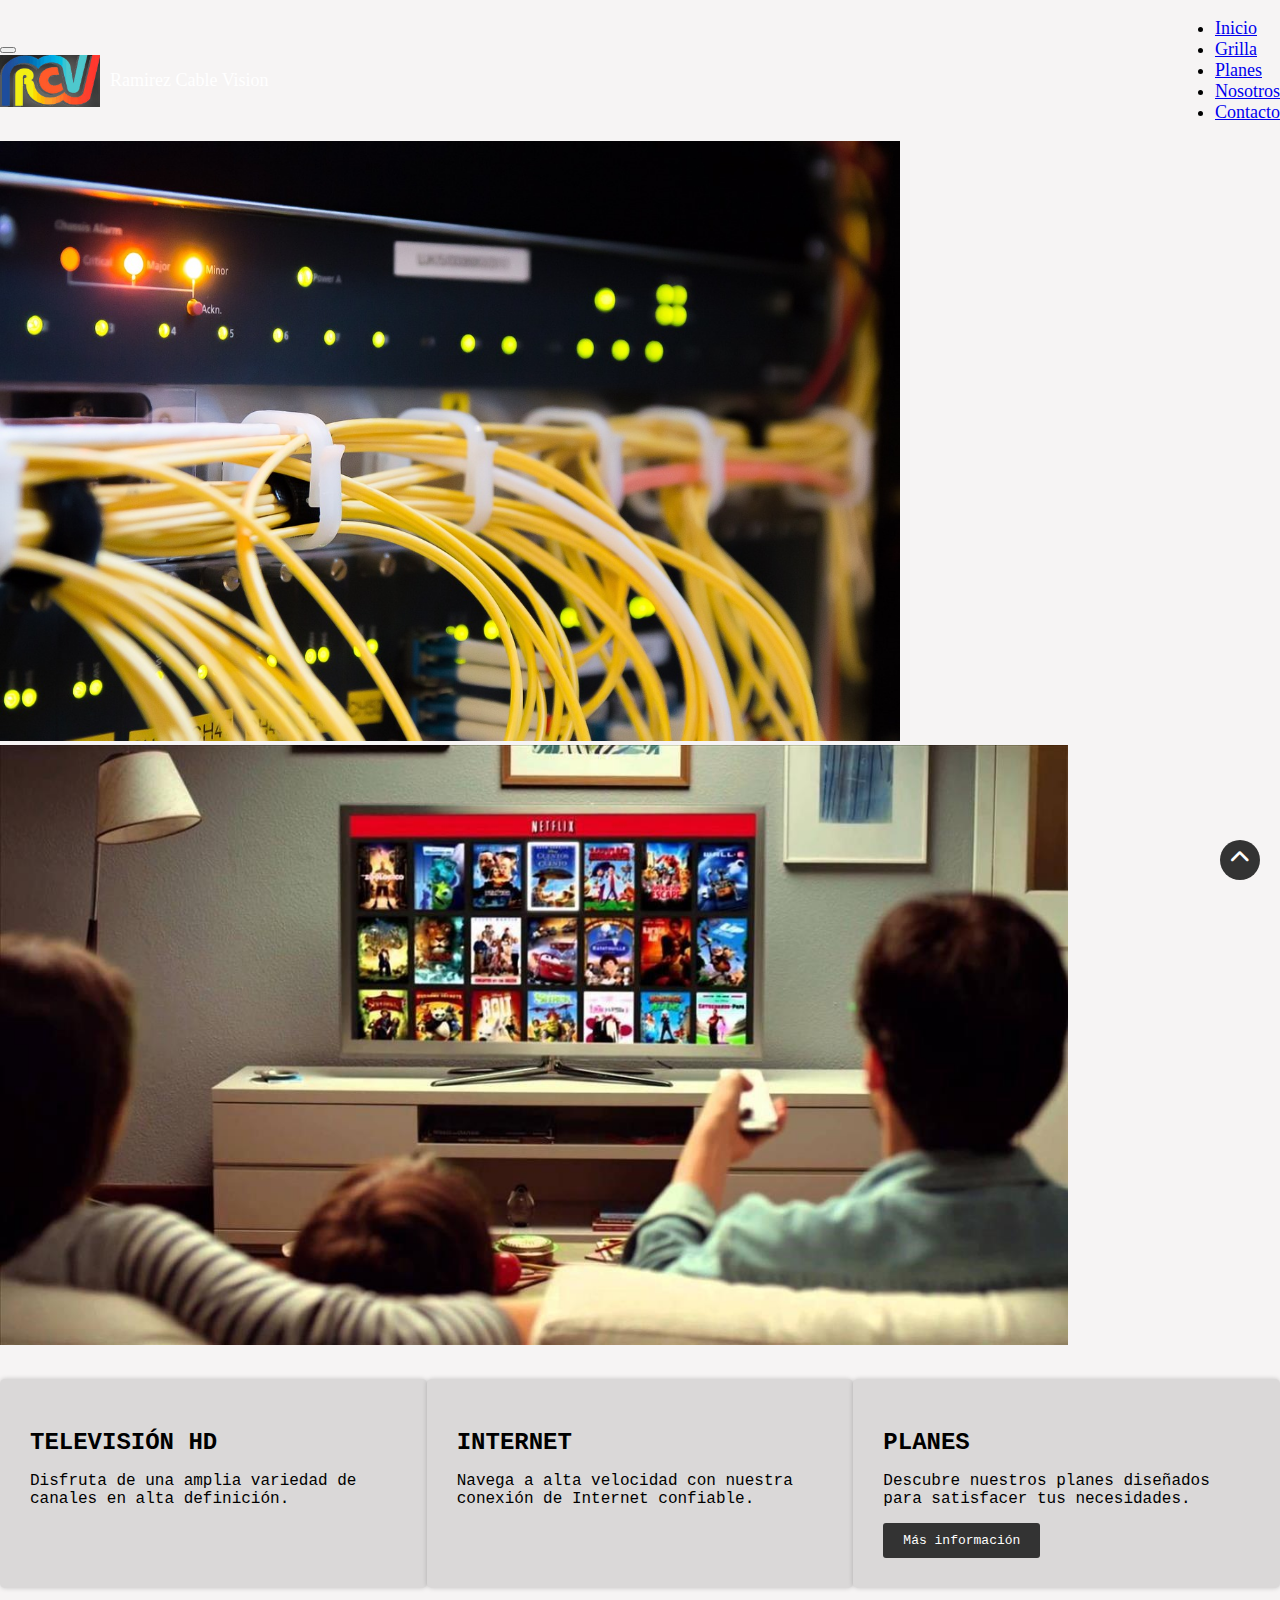
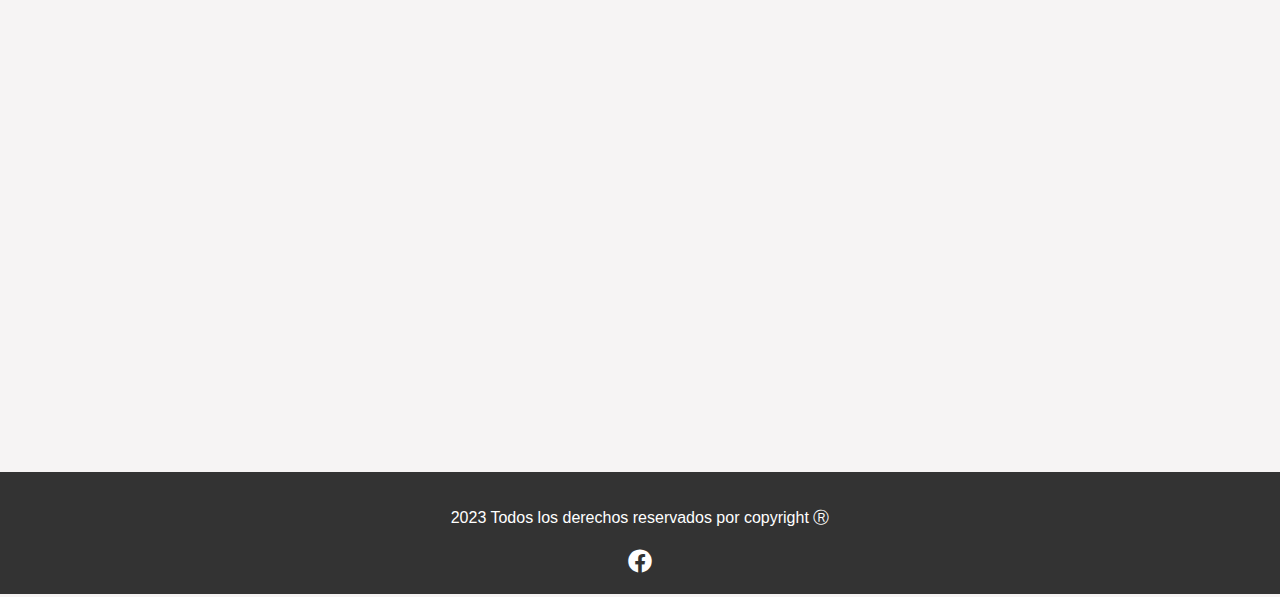
<file: index.html>
<!DOCTYPE html>
<html lang="es">

<head>
    <meta charset="UTF-8">
    <meta name="viewport" content="width=device-width, initial-scale=1.0">
    <meta name="description"
        content="Descubre los mejores servicios de cable e internet en tu área. Conectividad de alta velocidad y programación de calidad para tu entretenimiento.">
    <link rel="stylesheet" href="https://cdnjs.cloudflare.com/ajax/libs/animate.css/4.1.1/animate.min.css">
    <!-- Bootstrap Inicia -->
    <link href="https://cdn.jsdelivr.net/npm/bootstrap@5.1.3/dist/css/bootstrap.min.css" rel="stylesheet"
        integrity="sha384-1BmE4kWBq78iYhFldvKuhfTAU6auU8tT94WrHftjDbrCEXSU1oBoqyl2QvZ6jIW3" crossorigin="anonymous">
    <!-- Bootstrap Termina -->
    <link rel="shortcut icon" href="img/favicon.png" type="image/x-icon">
    <link rel="stylesheet" href="estilos.css">
    <link rel="stylesheet" href="https://cdnjs.cloudflare.com/ajax/libs/font-awesome/6.0.0-beta3/css/all.min.css">
    <title>Ramirez Cable Vision</title>
</head>

<body>
    <nav class="navbar navbar-expand-sm bg-dark navbar-dark">
        <div class="container-fluid">
            <button class="navbar-toggler" type="button" data-bs-toggle="collapse" data-bs-target="#collapsibleNavbar">
                <span class="navbar-toggler-icon"></span>
            </button>
            <div class="header">
                <div class="logo">
                    <img src="img/logo2.png" alt="Logo de Ramirez Cable Vision" style="width: 100px;">
                    Ramirez Cable Vision
                </div>
            </div>
        </div>
        <div class="collapse navbar-collapse" id="collapsibleNavbar">
            <ul class="navbar-nav">
                <li class="nav-item">
                    <a class="nav-link" href="index.html">Inicio</a>
                </li>
                <li class="nav-item">
                    <a class="nav-link" href="pages/grilla.html">Grilla</a>
                </li>
                <li class="nav-item">
                    <a class="nav-link" href="pages/planes.html">Planes</a>
                </li>
                <li class="nav-item">
                    <a class="nav-link" href="pages/about.html">Nosotros</a>
                </li>
                <li class="nav-item">
                    <a class="nav-link" href="pages/contacto.html">Contacto</a>
                </li>
            </ul>
        </div>
    </nav>
    <main class="main-section">
        <!-- Carrusel Bootstrap -->
        <div id="carouselExampleSlidesOnly" class="carousel slide" data-bs-ride="carousel">
            <!-- Contenido del carrusel -->
            <div class="carousel-inner">
                <!-- Carrusel - Elemento 1 -->
                <div class="carousel-item active">
                    <img src="img/servidor.jpg" class="d-block w-100" alt="Imagen 1">
                </div>
                <div class="carousel-item">
                    <img src="img/tv2.jpg"class="d-block w-100" alt="Imagen 2">
                </div>
            </div>
        </div>
    </main>
    
    
        <!-- Secciones destacadas -->
        <div class="destacados">
            <!-- Televisión + HD -->
            <div class="destacado animated">
                <h2>TELEVISIÓN  HD</h2>
                <p>Disfruta de una amplia variedad de canales en alta definición.</p>
            </div>

            <!-- Internet -->
            <div class="destacado animated">
                <h2>INTERNET</h2>
                <p>Navega a alta velocidad con nuestra conexión de Internet confiable.</p>
            </div>

            <!-- Planes -->
            <div class="destacado animated">
                <h2>PLANES</h2>
                <p>Descubre nuestros planes diseñados para satisfacer tus necesidades.</p>
                <a href="pages/planes.html">Más información</a>
            </div>
        </div>
    <div class="mapa">
        <iframe
            src="https://www.google.com/maps/embed?pb=!1m18!1m12!1m3!1d3377.045711959912!2d-60.20094122438747!3d-32.17604203338514!2m3!1f0!2f0!3f0!3m2!1i1024!2i768!4f13.1!3m3!1m2!1s0x95b6a02fd32fed6d%3A0xc641d40f4fae7952!2sRam%C3%ADrez%20Cable%20Visi%C3%B3n%20S.R.L.!5e0!3m2!1ses-419!2sar!4v1690590091274!5m2!1ses-419!2sar"
            width="100%" height="400" style="border:0;" allowfullscreen title="Ubicacion de la empresa"></iframe>
    </div>
    <footer>
        <p> 2023 Todos los derechos reservados por copyright Ⓡ </p>
        <div class="redes">
            <a href="https://www.facebook.com/Canal6RCV/?locale=es_LA" target="_blank">
                <i class="fa-brands fa-facebook"></i>
            </a>
        </div>
    </footer>
    <a href="#" class="subir">
        <i class="fas fa-chevron-up"></i>
    </a>
    <!--Bootstrap Inicia-->
    <script src="https://cdn.jsdelivr.net/npm/@popperjs/core@2.10.2/dist/umd/popper.min.js"
        integrity="sha384-7+zCNj/IqJ95wo16oMtfsKbZ9ccEh31eOz1HGyDuCQ6wgnyJNSYdrPa03rtR1zdB"
        crossorigin="anonymous"></script>
    <script src="https://cdn.jsdelivr.net/npm/bootstrap@5.1.3/dist/js/bootstrap.min.js"
        integrity="sha384-QJHtvGhmr9XOIpI6YVutG+2QOK9T+ZnN4kzFN1RtK3zEFEIsxhlmWl5/YESvpZ13"
        crossorigin="anonymous"></script>
    <!--Bootstrap Termina-->
</body>

</html>
</file>
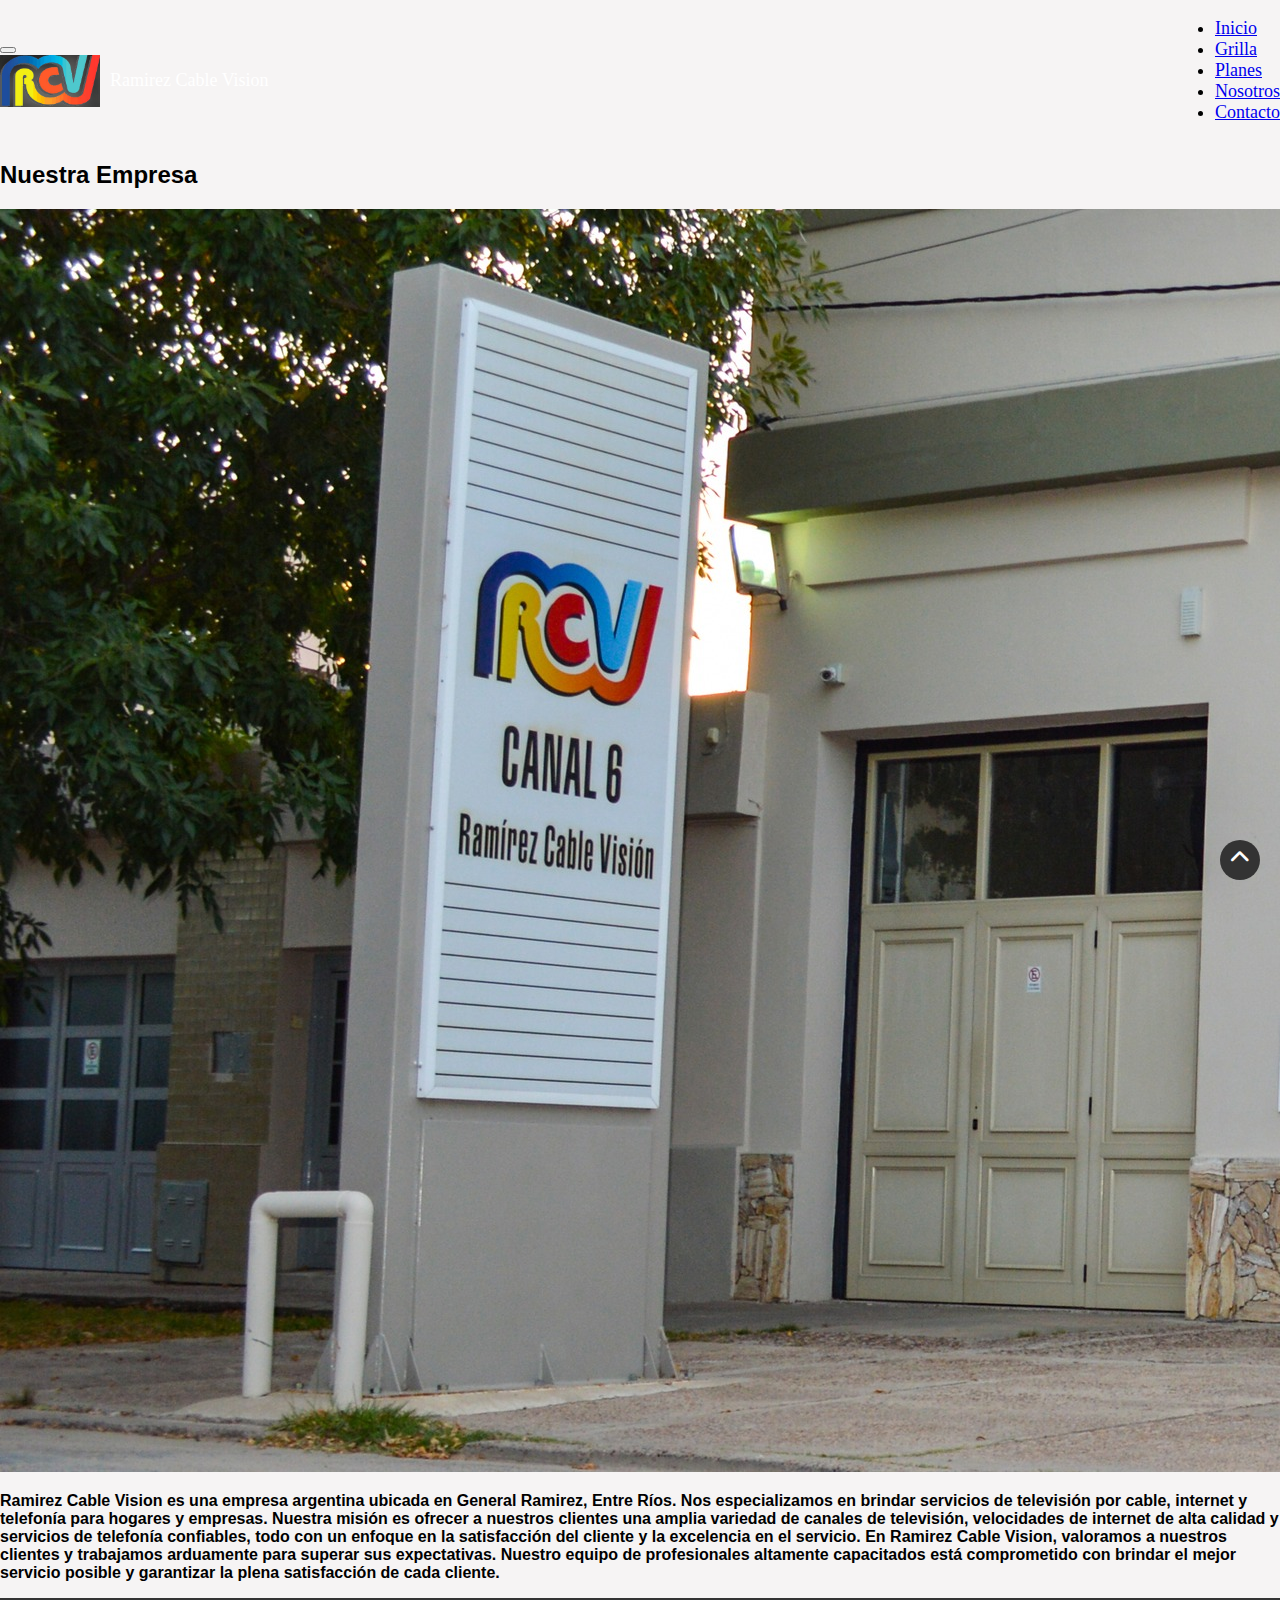
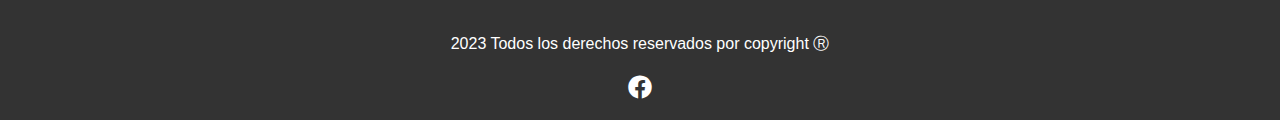
<file: pages/about.html>
<!DOCTYPE html>
<html lang="es">
<head>
    <meta charset="UTF-8">
    <meta name="viewport" content="width=device-width, initial-scale=1.0">
    <meta name="description" content="Obtén más información sobre nuestra compañía de cable e internet. Descubre nuestra historia, misión y compromiso con la calidad y el servicio al cliente.">
    <!--Bootstrap Inicia-->
    <link href="https://cdn.jsdelivr.net/npm/bootstrap@5.1.3/dist/css/bootstrap.min.css" rel="stylesheet" integrity="sha384-1BmE4kWBq78iYhFldvKuhfTAU6auU8tT94WrHftjDbrCEXSU1oBoqyl2QvZ6jIW3" crossorigin="anonymous">
    <!--Bootstrap termina-->
    <link rel="shortcut icon" href="../img/favicon.png" type="image/x-icon">
    <link rel="stylesheet" href="../estilos.css">
    <link rel="stylesheet" href="https://cdnjs.cloudflare.com/ajax/libs/font-awesome/6.0.0-beta3/css/all.min.css">
    <title>Ramirez Cable Vision</title>
</head>
<body>
    <nav class="navbar navbar-expand-sm bg-dark navbar-dark">
        <div class="container-fluid">
            <button class="navbar-toggler" type="button" data-bs-toggle="collapse" data-bs-target="#collapsibleNavbar">
                <span class="navbar-toggler-icon"></span>
            </button>
            <div class="header">
                <div class="logo">
                    <img src="../img/logo2.png" alt="Logo de Ramirez Cable Vision" style="width: 100px;">
                    Ramirez Cable Vision
                </div>
            </div>
        </div>
            <div class="collapse navbar-collapse" id="collapsibleNavbar">
                <ul class="navbar-nav">
                    <li class="nav-item">
                        <a class="nav-link" href="../index.html">Inicio</a>
                    </li>
                    <li class="nav-item">
                        <a class="nav-link" href="grilla.html">Grilla</a>
                    </li>
                    <li class="nav-item">
                        <a class="nav-link" href="planes.html">Planes</a>
                    </li>
                    <li class="nav-item">
                        <a class="nav-link" href="about.html">Nosotros</a>
                    </li>
                    <li class="nav-item">
                        <a class="nav-link" href="contacto.html">Contacto</a>
                    </li>
                </ul>
            </div>
        </div>
    </nav>
    <main>
        <!-- Sección de Nosotros -->
        <section id="nosotros" class="nosotros">
            <div class="nosotros-content">
                <h2>Nuestra Empresa</h2>
                <div class="nosotros-image">
                    <img src="../img/rcv.jpg" alt="Imagen de Nosotros">
                </div>
                <div class="nosotros-text">
                    <p><strong>
                        Ramirez Cable Vision es una empresa argentina ubicada en General Ramirez, Entre Ríos. Nos especializamos en brindar servicios de televisión por cable, internet y telefonía para hogares y empresas.
                        Nuestra misión es ofrecer a nuestros clientes una amplia variedad de canales de televisión, velocidades de internet de alta calidad y servicios de telefonía confiables, todo con un enfoque en la satisfacción del cliente y la excelencia en el servicio.
                        En Ramirez Cable Vision, valoramos a nuestros clientes y trabajamos arduamente para superar sus expectativas. Nuestro equipo de profesionales altamente capacitados está comprometido con brindar el mejor servicio posible y garantizar la plena satisfacción de cada cliente.</strong>
                    </p>
                </div>
            </div>
        </section>
    </main>
    <footer>
        <p>2023 Todos los derechos reservados por copyright Ⓡ </p>
        <div class="redes">
            <a href="https://www.facebook.com/Canal6RCV/?locale=es_LA" target="_blank">
                <i class="fa-brands fa-facebook"></i>
            </a>
        </div>
    </footer>
    <a href="#" class="subir">
        <i class="fas fa-chevron-up"></i>
    </a>
    <!--Bootstrap Inicia-->
    <script src="https://cdn.jsdelivr.net/npm/@popperjs/core@2.10.2/dist/umd/popper.min.js" integrity="sha384-7+zCNj/IqJ95wo16oMtfsKbZ9ccEh31eOz1HGyDuCQ6wgnyJNSYdrPa03rtR1zdB" crossorigin="anonymous"></script>
    <script src="https://cdn.jsdelivr.net/npm/bootstrap@5.1.3/dist/js/bootstrap.min.js" integrity="sha384-QJHtvGhmr9XOIpI6YVutG+2QOK9T+ZnN4kzFN1RtK3zEFEIsxhlmWl5/YESvpZ13" crossorigin="anonymous"></script>
    <!--Bootstrap Termina-->
</body>
</html>
</file>
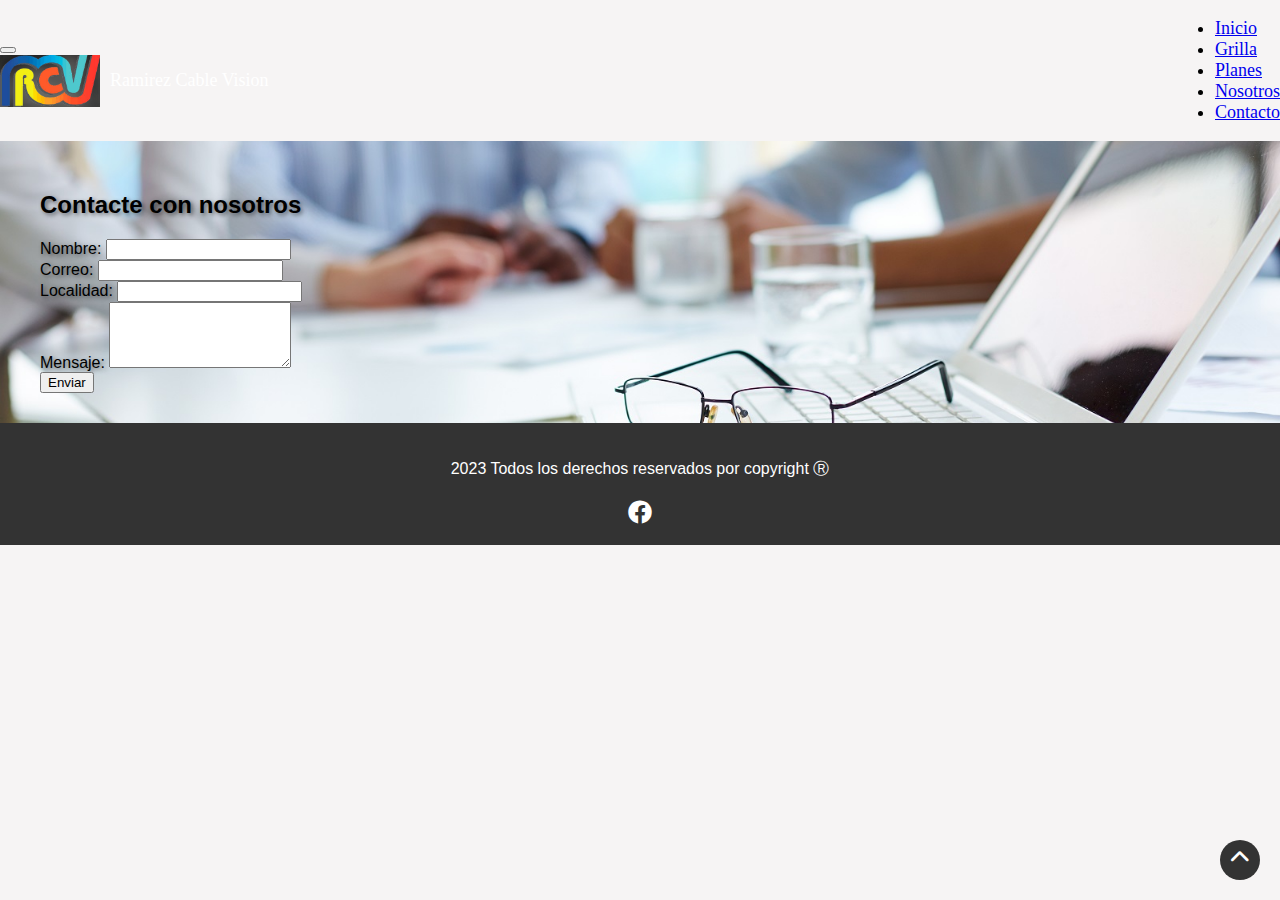
<file: pages/contacto.html>
<!DOCTYPE html>
<html lang="es">
<head>
    <meta charset="UTF-8">
    <meta name="viewport" content="width=device-width, initial-scale=1.0">
    <meta name="description" content="Contáctanos para cualquier pregunta o consulta sobre nuestros servicios. Estamos aquí para ayudarte y brindarte la asistencia que necesitas.">
    <!--Bootstrap Inicia-->
    <link href="https://cdn.jsdelivr.net/npm/bootstrap@5.1.3/dist/css/bootstrap.min.css" rel="stylesheet" integrity="sha384-1BmE4kWBq78iYhFldvKuhfTAU6auU8tT94WrHftjDbrCEXSU1oBoqyl2QvZ6jIW3" crossorigin="anonymous">
    <!--Bootstrap termina-->
    <link rel="shortcut icon" href="../img/favicon.png" type="image/x-icon">
    <link rel="stylesheet" href="../estilos.css">
    <link rel="stylesheet" href="https://cdnjs.cloudflare.com/ajax/libs/font-awesome/6.0.0-beta3/css/all.min.css">
    <title>Ramirez Cable Vision</title>
</head>
<body>
    <nav class="navbar navbar-expand-sm bg-dark navbar-dark">
        <div class="container-fluid">
            <button class="navbar-toggler" type="button" data-bs-toggle="collapse" data-bs-target="#collapsibleNavbar">
                <span class="navbar-toggler-icon"></span>
            </button>
            <div class="header">
                <div class="logo">
                    <img src="../img/logo2.png" alt="Logo de Ramirez Cable Vision" style="width: 100px;">
                    Ramirez Cable Vision
                </div>
            </div>
        </div>
            <div class="collapse navbar-collapse" id="collapsibleNavbar">
                <ul class="navbar-nav">
                    <li class="nav-item">
                        <a class="nav-link" href="../index.html">Inicio</a>
                    </li>
                    <li class="nav-item">
                        <a class="nav-link" href="grilla.html">Grilla</a>
                    </li>
                    <li class="nav-item">
                        <a class="nav-link" href="planes.html">Planes</a>
                    </li>
                    <li class="nav-item">
                        <a class="nav-link" href="about.html">Nosotros</a>
                    </li>
                    <li class="nav-item">
                        <a class="nav-link" href="contacto.html">Contacto</a>
                    </li>
                </ul>
            </div>
        </div>
    </nav>
        <main>
            <section id="contacto" class="contacto">
                <div class="container">
                    <h2>Contacte con nosotros</h2>
                    <form action="#" method="post">
                        <div>
                            <label for="nombre">Nombre:</label>
                            <input type="text" id="nombre" name="nombre" required>
                        </div>
                        <div>
                            <label for="correo">Correo:</label>
                            <input type="email" id="correo" name="correo" required>
                        </div>
                        <div>
                            <label for="localidad">Localidad:</label>
                            <input type="text" id="localidad" name="localidad" required>
                        </div>
                        <div>
                            <label for="mensaje">Mensaje:</label>
                            <textarea id="mensaje" name="mensaje" rows="4" required></textarea>
                        </div>
                        <button type="submit">Enviar</button>
                    </form>
                </div>
            </section>
        </main>
        <footer>
            <p>2023 Todos los derechos reservados por copyright Ⓡ </p>
            <div class="redes">
                <a href="https://www.facebook.com/Canal6RCV/?locale=es_LA" target="_blank">
                    <i class="fa-brands fa-facebook"></i>
                </a>
            </div>
        </footer>
        <a href="#" class="subir">
            <i class="fas fa-chevron-up"></i>
        </a>
        <!--Bootstrap Inicia-->
    <script src="https://cdn.jsdelivr.net/npm/@popperjs/core@2.10.2/dist/umd/popper.min.js" integrity="sha384-7+zCNj/IqJ95wo16oMtfsKbZ9ccEh31eOz1HGyDuCQ6wgnyJNSYdrPa03rtR1zdB" crossorigin="anonymous"></script>
    <script src="https://cdn.jsdelivr.net/npm/bootstrap@5.1.3/dist/js/bootstrap.min.js" integrity="sha384-QJHtvGhmr9XOIpI6YVutG+2QOK9T+ZnN4kzFN1RtK3zEFEIsxhlmWl5/YESvpZ13" crossorigin="anonymous"></script>
    <!--Bootstrap Termina-->
    </body>
    </html>
</file>
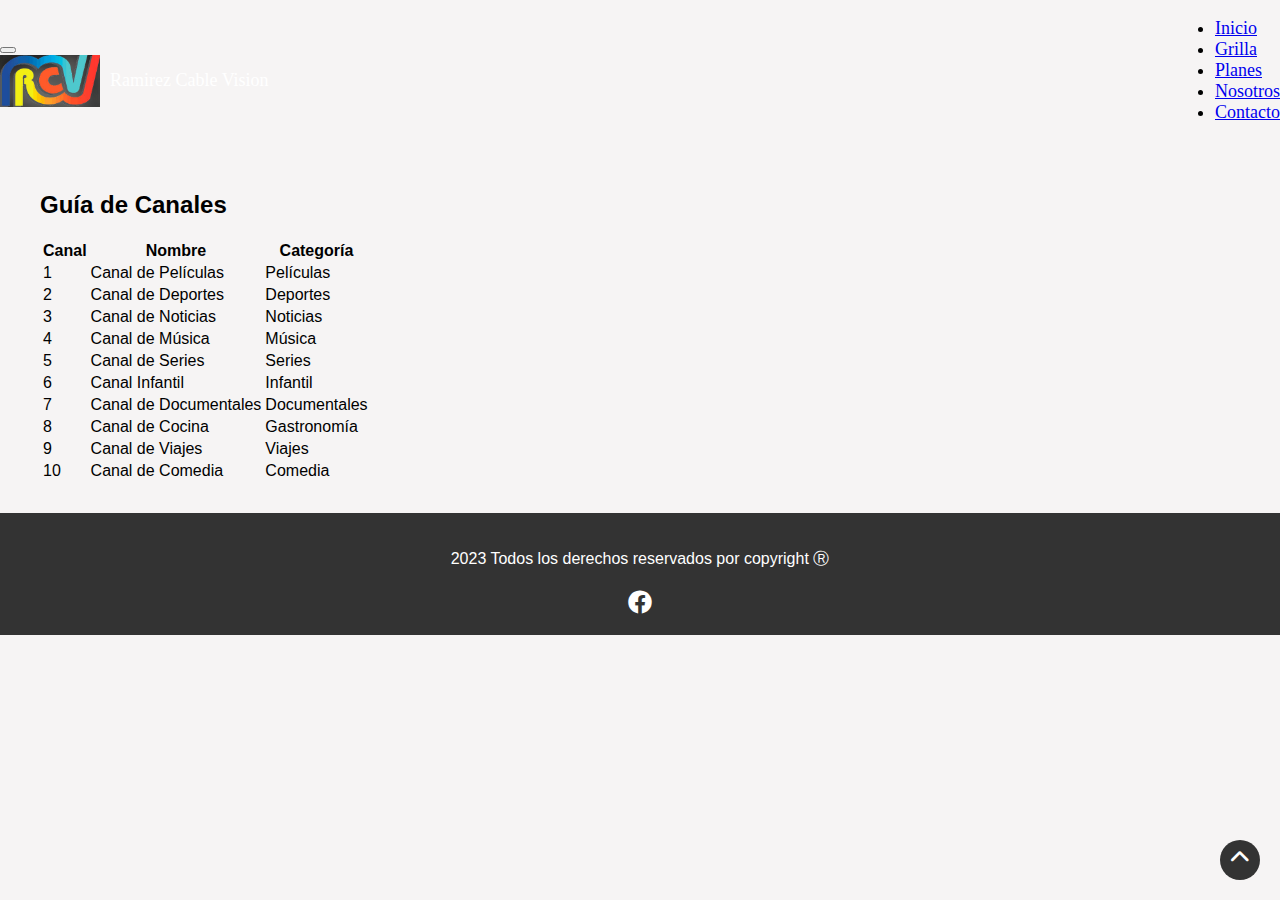
<file: pages/grilla.html>
<!DOCTYPE html>
<html lang="es">
<head>
    <meta charset="UTF-8">
    <meta name="viewport" content="width=device-width, initial-scale=1.0">
    <meta name="description" content="Explora nuestra grilla de canales y descubre la variedad de opciones de entretenimiento que ofrecemos. Encuentra tus canales favoritos.">
    <!--Bootstrap Inicia-->
    <link href="https://cdn.jsdelivr.net/npm/bootstrap@5.1.3/dist/css/bootstrap.min.css" rel="stylesheet" integrity="sha384-1BmE4kWBq78iYhFldvKuhfTAU6auU8tT94WrHftjDbrCEXSU1oBoqyl2QvZ6jIW3" crossorigin="anonymous">
    <!--Bootstrap termina-->
    <link rel="shortcut icon" href="../img/favicon.png" type="image/x-icon">
    <link rel="stylesheet" href="../estilos.css">
    <link rel="stylesheet" href="https://cdnjs.cloudflare.com/ajax/libs/font-awesome/6.0.0-beta3/css/all.min.css">
    <title>Ramirez Cable Vision</title>
</head>
<body>
    <nav class="navbar navbar-expand-sm bg-dark navbar-dark">
        <div class="container-fluid">
            <button class="navbar-toggler" type="button" data-bs-toggle="collapse" data-bs-target="#collapsibleNavbar">
                <span class="navbar-toggler-icon"></span>
            </button>
            <div class="header">
                <div class="logo">
                    <img src="../img/logo2.png" alt="Logo de Ramirez Cable Vision" style="width: 100px;">
                    Ramirez Cable Vision
                </div>
            </div>
        </div>
            <div class="collapse navbar-collapse" id="collapsibleNavbar">
                <ul class="navbar-nav">
                    <li class="nav-item">
                        <a class="nav-link" href="../index.html">Inicio</a>
                    </li>
                    <li class="nav-item">
                        <a class="nav-link" href="grilla.html">Grilla</a>
                    </li>
                    <li class="nav-item">
                        <a class="nav-link" href="planes.html">Planes</a>
                    </li>
                    <li class="nav-item">
                        <a class="nav-link" href="about.html">Nosotros</a>
                    </li>
                    <li class="nav-item">
                        <a class="nav-link" href="contacto.html">Contacto</a>
                    </li>
                </ul>
            </div>
        </div>
    </nav>
    <main>
        <!-- Sección de Grilla de Canales -->
        <section id="grilla" class="grilla">
            <div class="container">
                <h2>Guía de Canales</h2>
                <table class="tabla-grilla">
                    <thead>
                        <tr>
                            <th>Canal</th>
                            <th>Nombre</th>
                            <th>Categoría</th>
                        </tr>
                    </thead>
                    <tbody>
                        <tr>
                            <td>1</td>
                            <td>Canal de Películas</td>
                            <td>Películas</td>
                        </tr>
                        <tr>
                            <td>2</td>
                            <td>Canal de Deportes</td>
                            <td>Deportes</td>
                        </tr>
                        <tr>
                            <td>3</td>
                            <td>Canal de Noticias</td>
                            <td>Noticias</td>
                        </tr>
                        <tr>
                            <td>4</td>
                            <td>Canal de Música</td>
                            <td>Música</td>
                        </tr>
                        <tr>
                            <td>5</td>
                            <td>Canal de Series</td>
                            <td>Series</td>
                        </tr>
                        <tr>
                            <td>6</td>
                            <td>Canal Infantil</td>
                            <td>Infantil</td>
                        </tr>
                        <tr>
                            <td>7</td>
                            <td>Canal de Documentales</td>
                            <td>Documentales</td>
                        </tr>
                        <tr>
                            <td>8</td>
                            <td>Canal de Cocina</td>
                            <td>Gastronomía</td>
                        </tr>
                        <tr>
                            <td>9</td>
                            <td>Canal de Viajes</td>
                            <td>Viajes</td>
                        </tr>
                        <tr>
                            <td>10</td>
                            <td>Canal de Comedia</td>
                            <td>Comedia</td>
                        </tr>
                    </tbody>
                </table>
            </div>
        </section>
    </main>
    

    <footer>
        <p>2023 Todos los derechos reservados por copyright Ⓡ </p>
        <div class="redes">
            <a href="https://www.facebook.com/Canal6RCV/?locale=es_LA" target="_blank">
                <i class="fa-brands fa-facebook"></i>
            </a>
        </div>
    </footer>

    <a href="#" class="subir">
        <i class="fa-solid fa-chevron-up"></i>
    </a>
    <!--Bootstrap Inicia-->
    <script src="https://cdn.jsdelivr.net/npm/@popperjs/core@2.10.2/dist/umd/popper.min.js" integrity="sha384-7+zCNj/IqJ95wo16oMtfsKbZ9ccEh31eOz1HGyDuCQ6wgnyJNSYdrPa03rtR1zdB" crossorigin="anonymous"></script>
    <script src="https://cdn.jsdelivr.net/npm/bootstrap@5.1.3/dist/js/bootstrap.min.js" integrity="sha384-QJHtvGhmr9XOIpI6YVutG+2QOK9T+ZnN4kzFN1RtK3zEFEIsxhlmWl5/YESvpZ13" crossorigin="anonymous"></script>
    <!--Bootstrap Termina-->
</body>
</html>
</file>
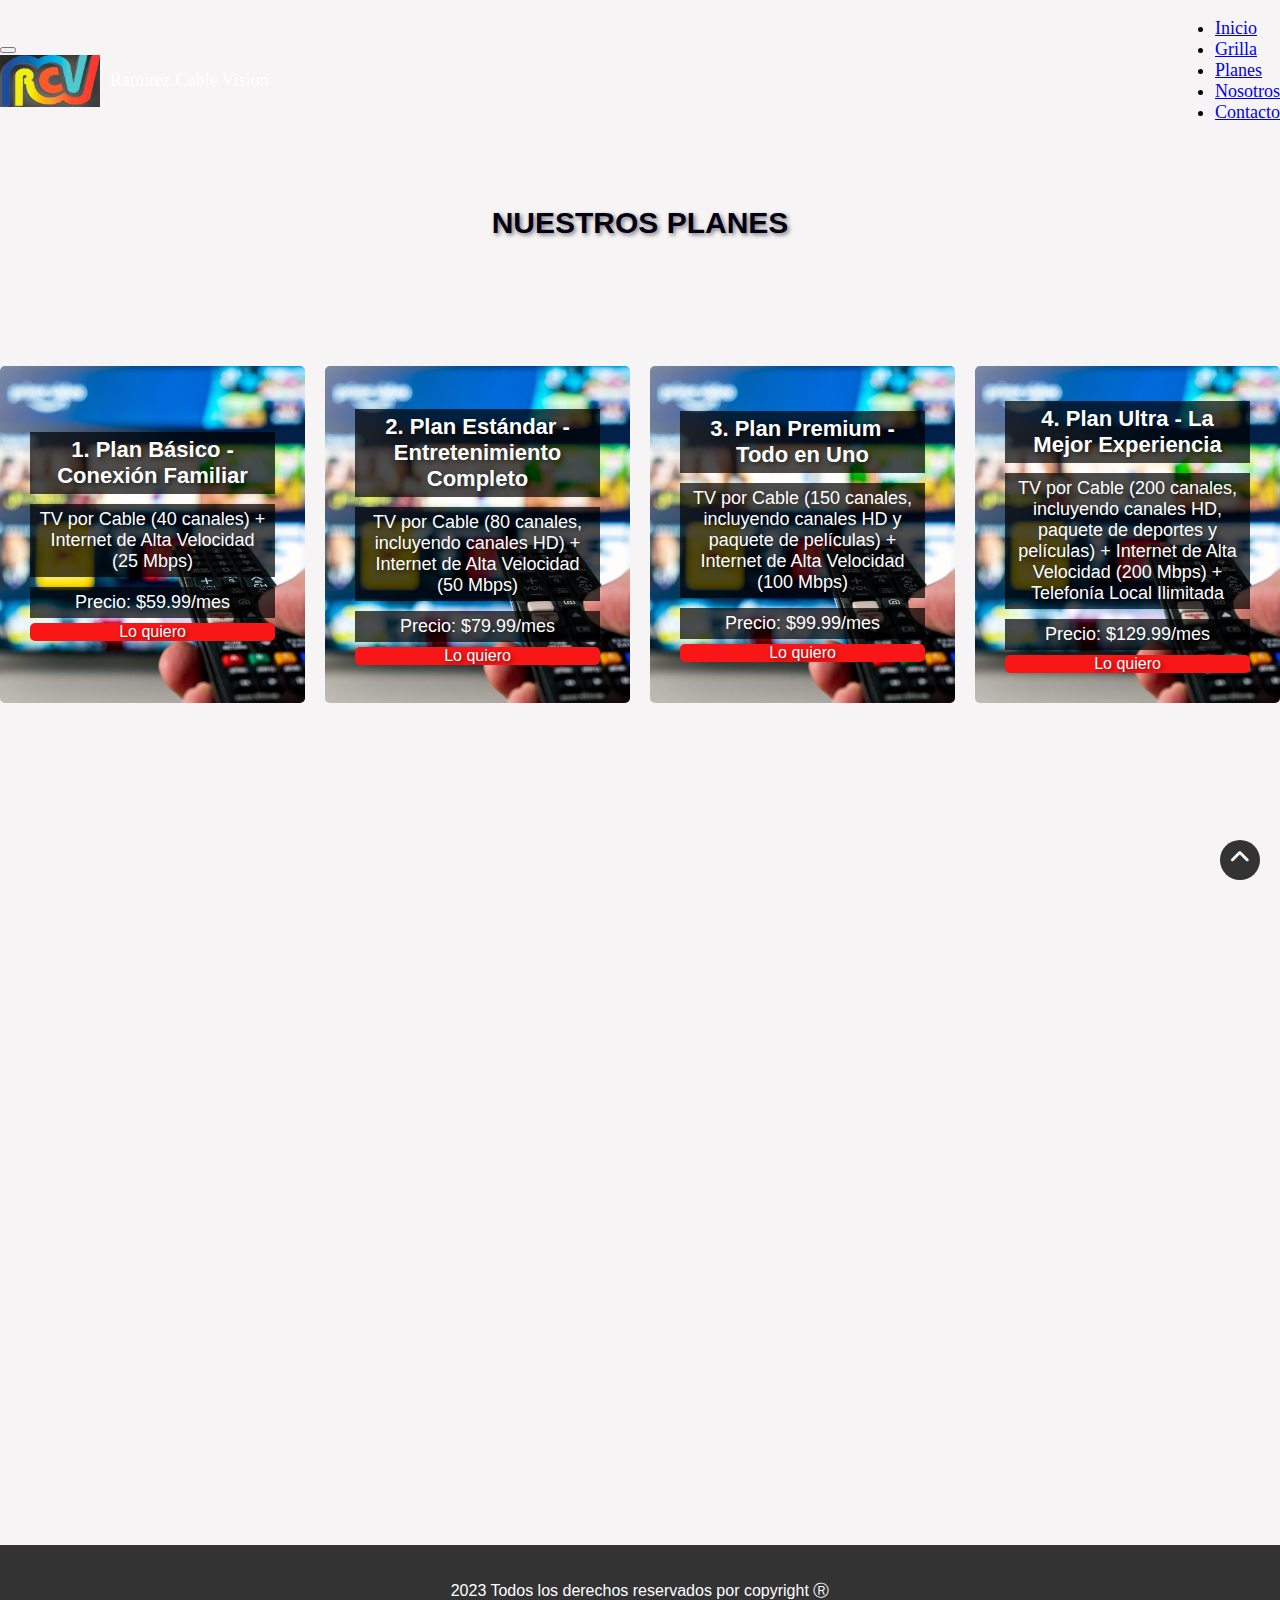
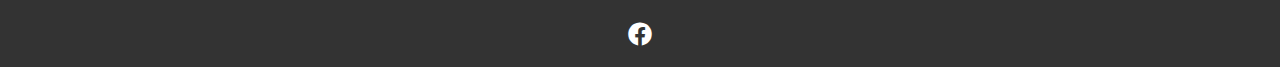
<file: pages/planes.html>
<!DOCTYPE html>
<html lang="es">
<head>
    <meta charset="UTF-8">
    <meta name="viewport" content="width=device-width, initial-scale=1.0">
    <meta name="description" content="Nuestros planes de servicio de cable e internet están diseñados para satisfacer tus necesidades de conectividad. Conoce nuestras opciones y elige el plan perfecto para ti.">
    <!--Bootstrap Inicia-->
    <link href="https://cdn.jsdelivr.net/npm/bootstrap@5.1.3/dist/css/bootstrap.min.css" rel="stylesheet" integrity="sha384-1BmE4kWBq78iYhFldvKuhfTAU6auU8tT94WrHftjDbrCEXSU1oBoqyl2QvZ6jIW3" crossorigin="anonymous">
    <!--Bootstrap termina-->
    <link rel="shortcut icon" href="../img/favicon.png" type="image/x-icon">
    <link rel="stylesheet" href="../estilos.css">
    <link rel="stylesheet" href="https://cdnjs.cloudflare.com/ajax/libs/font-awesome/6.0.0-beta3/css/all.min.css">
    <title>Ramirez Cable Vision</title>
</head>
<body>
    <nav class="navbar navbar-expand-sm bg-dark navbar-dark">
        <div class="container-fluid">
            <button class="navbar-toggler" type="button" data-bs-toggle="collapse" data-bs-target="#collapsibleNavbar">
                <span class="navbar-toggler-icon"></span>
            </button>
            <div class="header">
                <div class="logo">
                    <img src="../img/logo2.png" alt="Logo de Ramirez Cable Vision" style="width: 100px;">
                    Ramirez Cable Vision
                </div>
            </div>
        </div>
            <div class="collapse navbar-collapse" id="collapsibleNavbar">
                <ul class="navbar-nav">
                    <li class="nav-item">
                        <a class="nav-link" href="../index.html">Inicio</a>
                    </li>
                    <li class="nav-item">
                        <a class="nav-link" href="grilla.html">Grilla</a>
                    </li>
                    <li class="nav-item">
                        <a class="nav-link" href="planes.html">Planes</a>
                    </li>
                    <li class="nav-item">
                        <a class="nav-link" href="about.html">Nosotros</a>
                    </li>
                    <li class="nav-item">
                        <a class="nav-link" href="contacto.html">Contacto</a>
                    </li>
                </ul>
            </div>
        </div>
    </nav>
    <main>
    <!-- Sección de planes -->
        <section class="planes">
            <h2>NUESTROS PLANES</h2>
        
        <ul>
                <li>
                    <p><strong>1. Plan Básico - Conexión Familiar</strong></p>
                    <p>TV por Cable (40 canales) + Internet de Alta Velocidad (25 Mbps)</p>
                    <p>Precio: $59.99/mes</p>
                    <a class="btn" href="contacto.html">Lo quiero</a>
                </li>
                <li>
                    <p><strong>2. Plan Estándar - Entretenimiento Completo</strong></p>
                    <p>TV por Cable (80 canales, incluyendo canales HD) + Internet de Alta Velocidad (50 Mbps)</p>
                    <p>Precio: $79.99/mes</p>
                    <a class="btn" href="contacto.html">Lo quiero</a>
                </li>
                <li>
                    <p><strong>3. Plan Premium - Todo en Uno</strong></p>
                    <p>TV por Cable (150 canales, incluyendo canales HD y paquete de películas) + Internet de Alta Velocidad (100 Mbps)</p>
                    <p>Precio: $99.99/mes</p>
                    <a class="btn" href="contacto.html">Lo quiero</a>
                </li>
                <li>
                    <p><strong>4. Plan Ultra - La Mejor Experiencia</strong></p>
                    <p>TV por Cable (200 canales, incluyendo canales HD, paquete de deportes y películas) + Internet de Alta Velocidad (200 Mbps) + Telefonía Local Ilimitada</p>
                    <p>Precio: $129.99/mes</p>
                    <a class="btn" href="contacto.html">Lo quiero</a>
                </li>
            </ul>
        </section>
    </main>
        
            </div>
            <div class="mapa">
                <iframe src="https://www.google.com/maps/embed?pb=!1m18!1m12!1m3!1d3273.0859689460414!2d-58.85783468467505!3d-31.30009209039082!2m3!1f0!2f0!3f0!3m2!1i1024!2i768!4f13.1!3m3!1m2!1s0x95bcb1bda2df391d%3A0xf697c4ad98de4dbd!2sEva%20Per%C3%B3n%20368%2C%20General%20Ram%C3%ADrez%2C%20Entre%20R%C3%ADos!5e0!3m2!1ses-419!2sar!4v1625469322108!5m2!1ses-419!2sar" width="100%" height="400" style="border:0;" allowfullscreen="" loading="lazy"></iframe>
            </div>
        </div>
        <footer>
            <p>2023 Todos los derechos reservados por copyright Ⓡ </p>
            <div class="redes">
                <a href="https://www.facebook.com/Canal6RCV/?locale=es_LA" target="_blank">
                    <i class="fa-brands fa-facebook"></i>
                </a>
            </div>
        </footer>
        <a href="#" class="subir">
            <i class="fas fa-chevron-up"></i>
        </a>
    <!--Bootstrap Inicia-->
    <script src="https://cdn.jsdelivr.net/npm/@popperjs/core@2.10.2/dist/umd/popper.min.js" integrity="sha384-7+zCNj/IqJ95wo16oMtfsKbZ9ccEh31eOz1HGyDuCQ6wgnyJNSYdrPa03rtR1zdB" crossorigin="anonymous"></script>
    <script src="https://cdn.jsdelivr.net/npm/bootstrap@5.1.3/dist/js/bootstrap.min.js" integrity="sha384-QJHtvGhmr9XOIpI6YVutG+2QOK9T+ZnN4kzFN1RtK3zEFEIsxhlmWl5/YESvpZ13" crossorigin="anonymous"></script>
    <!--Bootstrap Termina-->
</body>
</html>
</file>
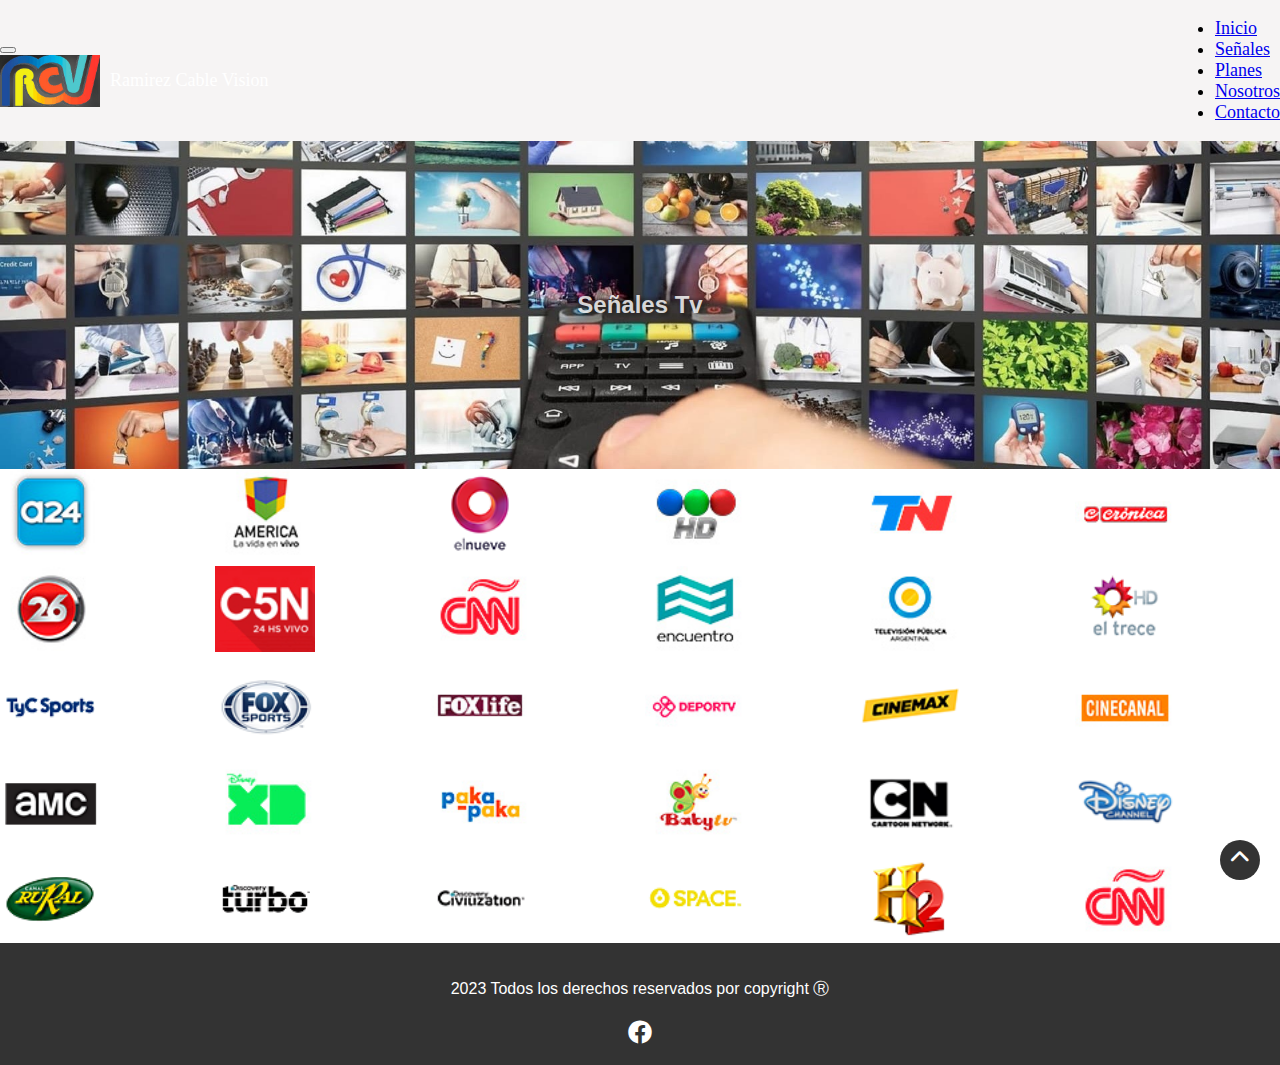
<file: pages/señales.html>
<!DOCTYPE html>
<html lang="es">
<head>
    <meta charset="UTF-8">
    <meta name="viewport" content="width=device-width, initial-scale=1.0">
    <meta name="description" content="Explora nuestra grilla de canales y descubre la variedad de opciones de entretenimiento que ofrecemos. Encuentra tus canales favoritos.">
    <!--Bootstrap Inicia-->
    <link href="https://cdn.jsdelivr.net/npm/bootstrap@5.1.3/dist/css/bootstrap.min.css" rel="stylesheet" integrity="sha384-1BmE4kWBq78iYhFldvKuhfTAU6auU8tT94WrHftjDbrCEXSU1oBoqyl2QvZ6jIW3" crossorigin="anonymous">
    <!--Bootstrap termina-->
    <link rel="shortcut icon" href="../img/favicon.png" type="image/x-icon">
    <link rel="stylesheet" href="../estilos.css">
    <link rel="stylesheet" href="https://cdnjs.cloudflare.com/ajax/libs/font-awesome/6.0.0-beta3/css/all.min.css">
    <title>Ramirez Cable Vision</title>
</head>
<body>
    <nav class="navbar navbar-expand-sm bg-dark navbar-dark">
        <div class="container-fluid">
            <button class="navbar-toggler" type="button" data-bs-toggle="collapse" data-bs-target="#collapsibleNavbar">
                <span class="navbar-toggler-icon"></span>
            </button>
            <div class="header">
                <div class="logo">
                    <img src="../img/logo2.png" alt="Logo de Ramirez Cable Vision" style="width: 100px;">
                    Ramirez Cable Vision
                </div>
            </div>
        </div>
            <div class="collapse navbar-collapse" id="collapsibleNavbar">
                <ul class="navbar-nav">
                    <li class="nav-item">
                        <a class="nav-link" href="../index.html">Inicio</a>
                    </li>
                    <li class="nav-item">
                        <a class="nav-link" href="señales.html">Señales</a>
                    </li>
                    <li class="nav-item">
                        <a class="nav-link" href="planes.html">Planes</a>
                    </li>
                    <li class="nav-item">
                        <a class="nav-link" href="about.html">Nosotros</a>
                    </li>
                    <li class="nav-item">
                        <a class="nav-link" href="contacto.html">Contacto</a>
                    </li>
                </ul>
            </div>
        </div>
    </nav>
    <main id="Señales">

        <h2><strong>Señales Tv</strong></h2>

        <div class="imagen-container">
          <img src="../img/a-24.jpg" alt="a-24">
          <img src="../img/america.jpg" alt="america">
          <img src="../img/canal-nueve.png" alt="canal-nueve">
          <img src="../img/telefe-hd.jpg" alt="telefe-hd">
          <img src="../img/tn.jpg" alt="tn">
          <img src="../img/cronica.jpg" alt="cronica">
          <img src="../img/canal-26.jpg" alt="canal-26">
          <img src="../img/c5n_75_Logo_final.png" alt="c5n">
          <img src="../img/cnn.jpg" alt="cnn">
          <img src="../img/encuentro.jpg" alt="encuentro">
          <img src="../img/tvp.jpg" alt="tvp">
          <img src="../img/logo-eltrecehd.png" alt="eltrecehd">
          <img src="../img/logo-tycsports.png" alt="tycsports">
          <img src="../img/fox-sports.png" alt="fox-sports">
          <img src="../img/fox-life.jpg" alt="fox-life">
          <img src="../img/deportv.jpg" alt="deportv">
          <img src="../img/cinemax.png" alt="cinemax">
          <img src="../img/cinecanal.jpg" alt="cinecanal">
          <img src="../img/amc.png" alt="amc">
          <img src="../img/diney-xd.jpg" alt="diney-xd">
          <img src="../img/paka-paka.jpg" alt="paka-paka">
          <img src="../img/baby-tv.jpg" alt="BBTV">
          <img src="../img/cartoon-network.png" alt="CNetwork">
          <img src="../img/disney-channel.png" alt="DisneyChanel">
          <img src="../img/logo-rural.png" alt="rural">
          <img src="../img/logo-discoveryturbo.png" alt="Dturbo">
          <img src="../img/logo-discoverycivilization.png" alt="discovery">
          <img src="../img/logo-space.png" alt="space">
          <img src="../img/history-2.png" alt="hostory2">
          <img src="../img/cnn.jpg" alt="cnn">
        </div>
    </main>
    

    <footer>
        <p>2023 Todos los derechos reservados por copyright Ⓡ </p>
        <div class="redes">
            <a href="https://www.facebook.com/Canal6RCV/?locale=es_LA" target="_blank">
                <i class="fa-brands fa-facebook"></i>
            </a>
        </div>
    </footer>

    <a href="#" class="subir">
        <i class="fa-solid fa-chevron-up"></i>
    </a>
    <!--Bootstrap Inicia-->
    <script src="https://cdn.jsdelivr.net/npm/@popperjs/core@2.10.2/dist/umd/popper.min.js" integrity="sha384-7+zCNj/IqJ95wo16oMtfsKbZ9ccEh31eOz1HGyDuCQ6wgnyJNSYdrPa03rtR1zdB" crossorigin="anonymous"></script>
    <script src="https://cdn.jsdelivr.net/npm/bootstrap@5.1.3/dist/js/bootstrap.min.js" integrity="sha384-QJHtvGhmr9XOIpI6YVutG+2QOK9T+ZnN4kzFN1RtK3zEFEIsxhlmWl5/YESvpZ13" crossorigin="anonymous"></script>
    <!--Bootstrap Termina-->
</body>
</html>
</file>
<file: estilos.css>
@charset "UTF-8";
/* Estilos generales */
body {
  margin: 0;
  padding: 0;
  font-family: "Roboto", Arial, sans-serif;
  background-color: rgba(245, 243, 243, 0.8980392157);
}

.container {
  max-width: 1200px;
  margin: 0 auto;
  padding: 30px;
}

header {
  background-color: #333;
  color: #fff;
  padding: 10px;
  display: flex;
  align-items: center;
  justify-content: space-between;
}

/* Estilos de la navbar */
.navbar {
  display: flex;
  justify-content: space-between;
  align-items: center;
  font-family: "Roboto";
  font-size: 18px;
}
.navbar .logo {
  display: flex;
  align-items: center;
  color: white;
  font-size: 18px;
}
.navbar .logo img {
  margin-right: 10px;
}
@media (max-width: 768px) {
  .navbar .collapsed {
    flex-direction: column;
    align-items: center;
  }
  .navbar .navbar-nav {
    margin-top: 20px;
  }
  .navbar .collapse.navbar-collapse {
    justify-content: center;
  }
  .navbar .navbar-nav .nav-link {
    text-align: center;
  }
  .navbar .navbar-toggler {
    order: 3;
    margin-left: auto;
  }
}

/* Estilos del carusel */
.call {
  text-align: center;
  padding: 50px 0;
}

#carouselExampleSlidesOnly {
  max-width: 100%;
  margin: 0 auto;
  margin-bottom: 0;
}
#carouselExampleSlidesOnly .carousel-inner .carousel-item img {
  max-width: 100%;
  height: 600px;
  -o-object-fit: cover;
     object-fit: cover;
}

/* Estilos de los recuadros destacados */
.destacados {
  display: flex;
  justify-content: space-between;
  flex-wrap: nowrap;
  margin-top: 30px;
  margin-bottom: 30px;
}

.destacado {
  width: calc(33% - 20px);
  background-color: #dad8d8;
  padding: 30px;
  margin-bottom: 30px;
  box-shadow: 0 0 5px rgba(0, 0, 0, 0.2);
  border-radius: 5px;
  font-family: monospace;
}
.destacado h2 {
  font-size: 24px;
  margin-bottom: 10px;
}
.destacado p {
  font-size: 16px;
  margin-bottom: 15px;
}
.destacado a {
  display: inline-block;
  background-color: #333;
  color: #fff;
  text-decoration: none;
  padding: 10px 20px;
  border-radius: 3px;
}
.destacado a:hover {
  background-color: #555;
}
.destacado.animated {
  animation-duration: 0.2s;
  animation-delay: 0.1s;
  animation-fill-mode: both;
}
.destacado:hover {
  animation-name: bounce;
}

@media (max-width: 768px) {
  #carouselExampleSlidesOnly {
    margin-bottom: 10px;
  }
  .destacados {
    flex-direction: column;
    align-items: center;
    margin-top: 10px;
    margin-bottom: 20px;
  }
  .destacado {
    width: 80%;
  }
  #carouselExampleSlidesOnly img {
    max-height: 150px;
    max-width: 150px;
  }
}
/* Estilos del footer */
footer {
  background-color: #333;
  color: #fff;
  text-align: center;
  padding: 20px 0;
  bottom: 0;
  width: 100%;
}

.redes {
  margin-top: 20px;
}
.redes i {
  font-size: 24px;
  color: #fff;
  margin: 0 10px;
  text-decoration: none;
}

/* Estilos del botón de subir */
.subir {
  position: fixed;
  bottom: 20px;
  right: 20px;
  background-color: #333;
  color: #fff;
  width: 40px;
  height: 40px;
  border-radius: 50%;
  text-align: center;
  line-height: 40px;
  text-decoration: none;
}
.subir i {
  font-size: 20px;
}

/* Estilos del llamado a la acción */
.main-section .call {
  text-align: center;
  padding: 10% 0;
  background-size: cover;
  background-position: center;
  color: #ffffff;
}
.main-section .call h1 {
  font-size: 36px;
  margin-bottom: 10px;
}
.main-section .call p {
  font-size: 18px;
  margin-bottom: 20px;
}
.main-section .call a {
  display: inline-block;
  background-color: #333;
  color: #fff;
  text-decoration: none;
  padding: 10px 20px;
  border-radius: 3px;
}
.main-section .call a:hover {
  background-color: #555;
}

/* Estilos para la información de mapa */
.mapa {
  flex-basis: 50%;
  padding: 10px;
  box-sizing: border-box;
}
@media (max-width: 768px) {
  .mapa {
    flex-basis: 100%;
  }
}

.contacto p {
  margin: 0;
}
.contacto .mapa iframe {
  width: 100%;
  height: 600px;
  border: none;
}

/* Estilos de la sección de planes */
.planes {
  color: #040115;
  padding: 40px 0;
  background-size: cover;
  background-position: center;
  min-height: 100vh;
  display: flex;
  flex-direction: column;
  align-items: center;
  text-shadow: 2px 2px 4px rgba(0, 0, 0, 0.5);
}
.planes h2 {
  text-align: center;
  font-size: 30px;
  margin-bottom: 30px;
}
@keyframes fadeIn {
  from {
    opacity: 0;
    transform: translateY(20px);
  }
  to {
    opacity: 1;
    transform: translateY(0);
  }
}
.planes .animate-text {
  animation: fadeIn 1s ease forwards;
  opacity: 0;
}
.planes ul {
  list-style: none;
  padding: 80px;
  display: grid;
  grid-template-columns: repeat(auto-fit, minmax(300px, 1fr));
  gap: 20px;
  justify-content: center;
  width: 100%;
}
.planes ul li {
  padding: 30px;
  border-radius: 5px;
  display: flex;
  flex-direction: column;
  justify-content: center;
  margin-bottom: 20px;
  transition: transform 0.3s, box-shadow 0.3s;
  position: relative;
  background-image: url("../img/tv.jpg");
  background-size: cover;
  background-position: center;
  color: white;
  text-align: center;
}
.planes ul li p {
  font-size: 18px;
  margin: 5px 0;
  background-color: rgba(0, 0, 0, 0.7);
  padding: 5px;
}
.planes ul li strong {
  font-size: 22px;
}
.planes ul li:hover {
  transform: scale(1.05);
  box-shadow: 0 0 10px rgba(0, 0, 0, 0.3);
}
.planes .btn {
  display: grid;
  background-color: #f91616;
  color: #fff;
  text-decoration: none;
  padding: 0;
  border-radius: 5px;
  justify-content: center;
}
@media (max-width: 768px) {
  .planes {
    padding: 15px;
  }
  .planes h2 {
    font-size: 24px;
  }
  .planes ul {
    padding: 15px;
  }
  .planes ul li {
    padding: 15px;
  }
  .planes ul li strong {
    font-size: 18px;
  }
  .planes ul li p {
    font-size: 16px;
  }
}

/* Estilos de la sección Nosotros */
#titulo-container h1 {
  display: flex;
  justify-content: center;
  align-items: center;
  height: 10vh;
  margin-top: 10px;
  text-shadow: 2px 2px 4px rgba(84, 84, 84, 0.564);
}

.about-us .container {
  display: flex;
  flex-direction: column;
}
.about-us .container .content {
  display: flex;
  flex-direction: row;
  align-items: center;
  margin-bottom: 20px;
}
.about-us .container .content img {
  max-width: 50%;
  border-radius: 5px;
  margin-right: 20px;
  margin-left: 20px;
}
.about-us .container .content .text {
  font-family: "Roboto";
  font-size: 19px;
  text-align: center;
  margin-top: 0;
  flex: 1;
  margin-bottom: 10px;
  line-height: 1.2;
}
.about-us .container .content:nth-child(even) {
  flex-direction: row-reverse;
}

@media (max-width: 768px) {
  .about-us .container .content {
    flex-direction: column;
  }
  .about-us .container .content img {
    max-width: 100%;
    margin-right: 0;
    margin-bottom: 10px;
  }
  .about-us .container .content .text {
    justify-content: center;
    text-align: center;
    padding: 10px;
    margin: 10px;
  }
  .about-us .container .content:nth-child(even) {
    flex-direction: column;
  }
}
/* Estilos de la sección de contacto */
#contacto {
  background-image: url("../img/contacto.jpg");
  background-size: cover;
  background-repeat: no-repeat;
  background-position: center;
  padding: 0px 0;
  text-shadow: 2px 2px 4px rgba(0, 0, 0, 0.5);
}

.animated-form {
  max-width: 500px;
  margin: 0 auto;
  opacity: 0;
  transform: translateY(20px);
  animation: slideInFromBottom 1s ease forwards;
}
.animated-form label,
.animated-form input,
.animated-form textarea,
.animated-form button {
  display: block;
  width: 100%;
  margin-bottom: 20px;
}
.animated-form label {
  font-size: 18px;
  font-weight: bold;
}
.animated-form input,
.animated-form textarea {
  padding: 10px;
  border: 1px solid #ccc;
  border-radius: 5px;
  font-size: 16px;
}
.animated-form textarea {
  resize: vertical;
}
.animated-form button {
  background-color: #333;
  color: #fff;
  border: none;
  padding: 10px 20px;
  border-radius: 5px;
  font-size: 18px;
  cursor: pointer;
}
.animated-form button:hover {
  background-color: #555;
}

@keyframes slideInFromBottom {
  to {
    opacity: 1;
    transform: translateY(0);
  }
}
/* Estilo para Señales */
.imagen-container {
  display: grid;
  grid-template-columns: repeat(6, 1fr);
  gap: 10px;
  align-items: center;
  justify-content: center;
  background-color: white !important;
}
.imagen-container img {
  width: 100px;
}
@media (max-width: 768px) {
  .imagen-container {
    grid-template-columns: repeat(2, 1fr);
    gap: 60px;
  }
  .imagen-container h2 {
    font-size: 24px;
  }
}

#Señales h2 {
  background-image: url("img/grilla2.jpg");
  background-size: cover;
  background-repeat: no-repeat;
  padding: 150px;
  color: rgba(255, 255, 255, 0.818);
  text-align: center;
  text-shadow: 2px 2px 4px rgba(0, 0, 0, 0.5);
  margin: 0px 0 0px;
}/*# sourceMappingURL=estilos.css.map */
</file>
